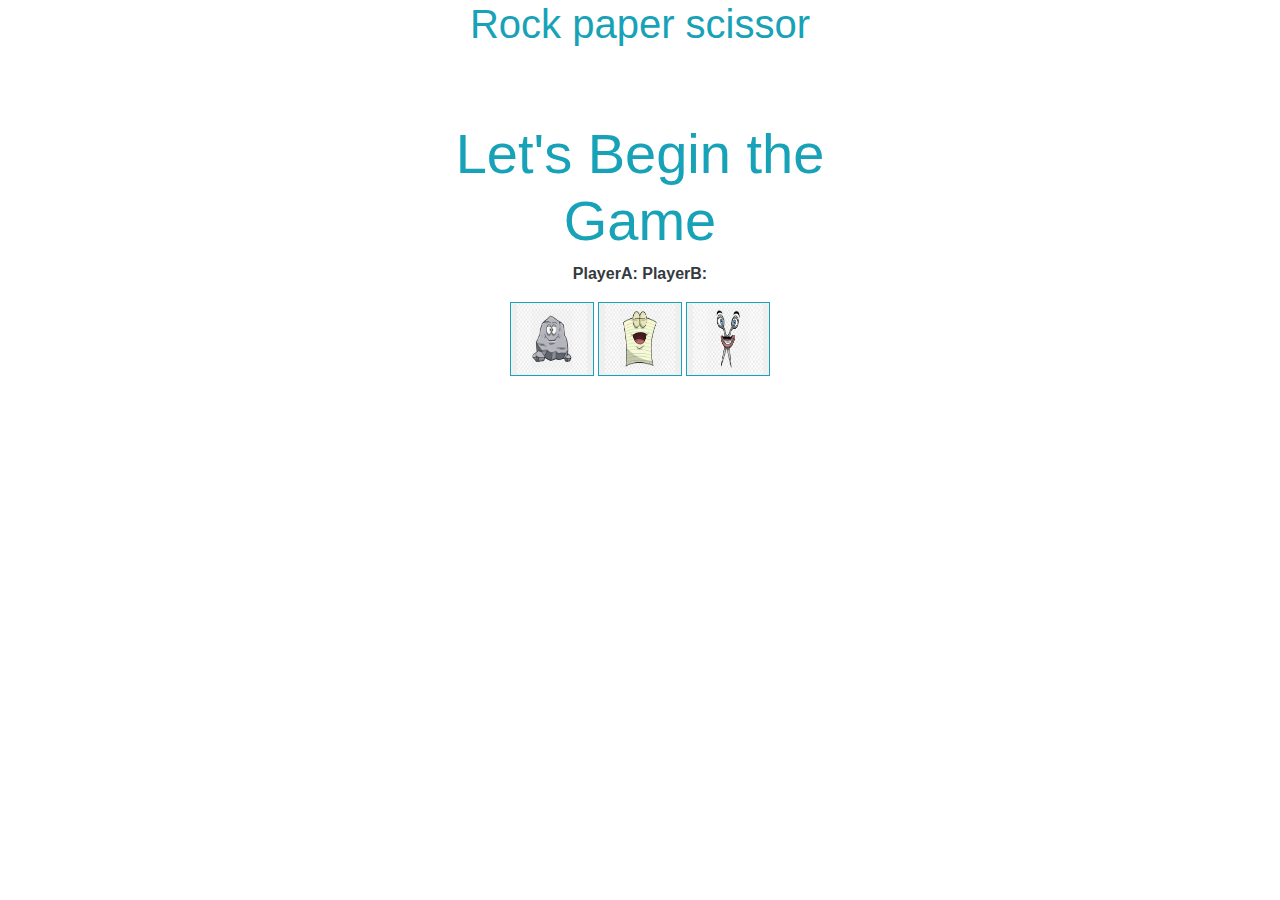
<file: Web/ICP3/Game.html>
<!DOCTYPE html>
<html lang="en">
<!-- Required meta tags -->
<meta charset="utf-8">
<meta name="viewport" content="width=device-width, initial-scale=1, shrink-to-fit=no">

<!-- Bootstrap CSS -->
<link rel="stylesheet" href="https://stackpath.bootstrapcdn.com/bootstrap/4.4.1/css/bootstrap.min.css"
    integrity="sha384-Vkoo8x4CGsO3+Hhxv8T/Q5PaXtkKtu6ug5TOeNV6gBiFeWPGFN9MuhOf23Q9Ifjh" crossorigin="anonymous">

<!--title of the game -->

<head>
    <title>Rock Paper Scissor</title>
    <!--To hide the playagain button-->
    <style>
        #closegame {
            display: none
        };
    </style>
</head>

<!--to link Java script with HTML-->
<script src="Game.js"></script>

<body>
    <!--To display the game name-->
    <div class="GameName text-center text-info ">
        <h1 class=" text-centre font-weight-italic">Rock paper scissor</h1>


        <!--Start the Game-->
        <div class="container text-centre text-info mt-5" ">
            <div class=" row justify-content-md-center ">
                <div class=" game col-md-5 p-3 text-center pt-4" id="Startgame">
                    <!--to display the result text after each game-->
            <h1 class="result text-info font-weight-italic display-4" id="resulttext">Let's Begin the Game </h1>
            <!--To display result of each player after each round-->
            <p>
                <span class="text-dark font-weight-bold">PlayerA: <b id="PlayA"></b></span>
                <span class="text-dark font-weight-bold">PlayerB: <b id="PlayB"></b></span>
            </p>
            <!--Block for selecting the options-->
            <div class="select">
                <button class="Rock border border-info" value="1" onclick="game(value)"><img src="Rock.jpg "
                        width="70px" height="70px"></button>
                <button class="border border-info" value="2" onclick="game(value)"><img src="paper.jpg " width="70px"
                        height="70px"></button>
                <button class="border border-info" value="3" onclick="game(value)"><img src="scissors.jpg" width="70px"
                        height="70px"></button>
            </div>

        </div>
        <!--this block is used to display the playagain and final result of the game-->
        <div class="col-md-5 p-3 text-center pt-5" id="closegame">
            <!--To display the final result-->
            <h1 class="result text-info font-weight-italic display-4" id="resulttext"></h1>
            <!--To display the final results of each player-->
            <p>
                <span class="text-dark  font-weight-italic">PlayerA: <b id="PlayA">0</b></span>
                <span class="text-dark font-weight-italic">PlayerB: <b id="PlayB">0</b></span>
            </p>
            <!--To reload the game again-->
            <button type="button" onClick="window.location.reload();" class="btn-sm btn-info btn-block">Play
                again</button>

        </div>
    </div>

    </div>
    </div>
    </div>

</body>

</html>
</file>
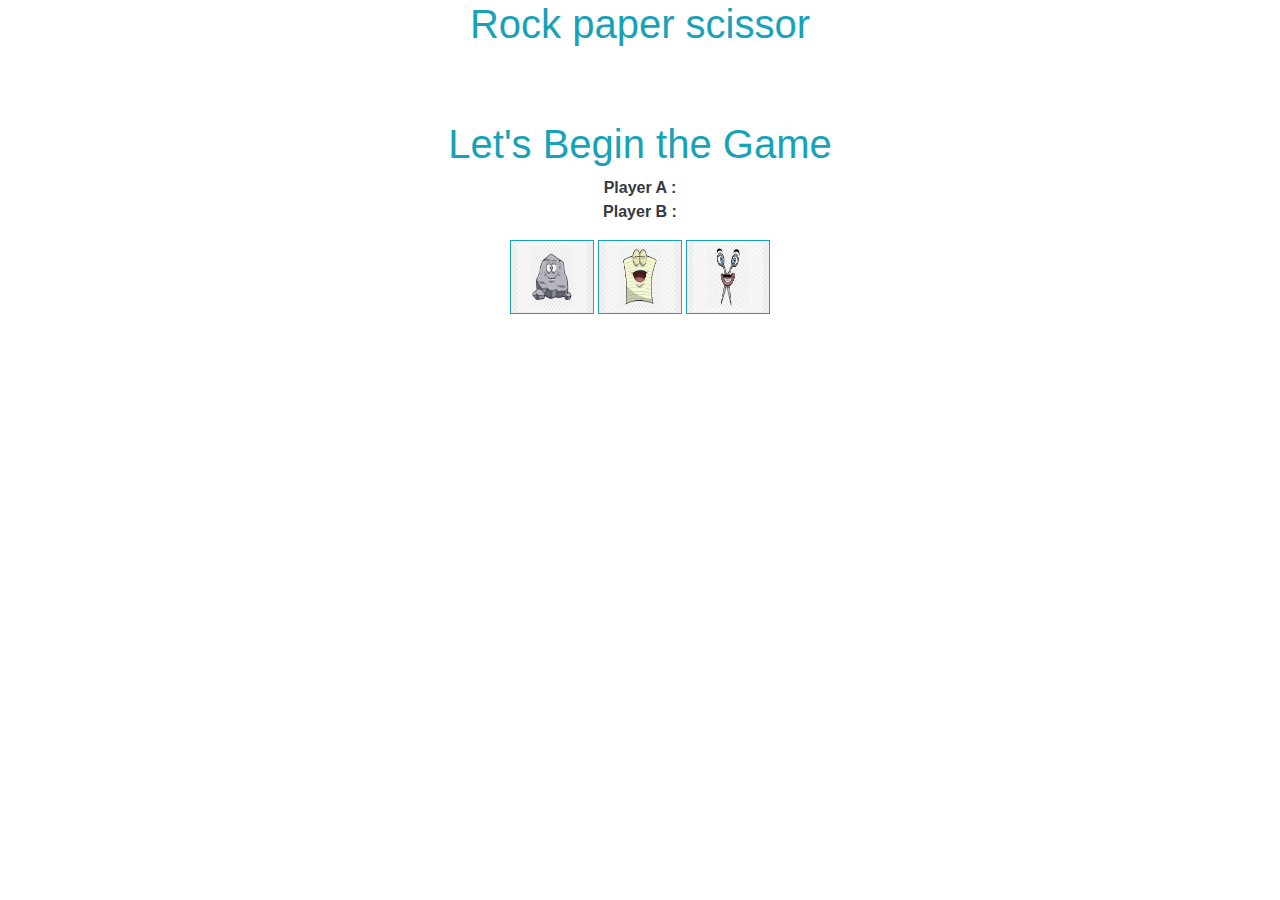
<file: Web/ICP3/Game/Game.html>
<!DOCTYPE html>
<html lang="en">
<!-- Required meta tags -->
<meta charset="utf-8">
<meta name="viewport" content="width=device-width, initial-scale=1, shrink-to-fit=no">

<!-- Bootstrap CSS -->
<link rel="stylesheet" href="https://stackpath.bootstrapcdn.com/bootstrap/4.4.1/css/bootstrap.min.css"
    integrity="sha384-Vkoo8x4CGsO3+Hhxv8T/Q5PaXtkKtu6ug5TOeNV6gBiFeWPGFN9MuhOf23Q9Ifjh" crossorigin="anonymous">

<!--title of the game -->

<head>
    <title>Rock Paper Scissor</title>
    <!--To hide the playagain button-->
    <style>
        #closegame {
            display: none
        };
    </style>
</head>

<!--to link Java script with HTML-->
<script src="Game.js"></script>

<body>
    <!--To display the game name-->
    <div class="GameName text-center text-info ">
        <h1 class=" text-centre font-weight-italic">Rock paper scissor</h1>


        <!--Start the Game-->
        <div class="container text-centre text-info mt-5">
            <div class=" row justify-content-md-center ">
                <div class=" game col-md-5 p-3 text-center pt-4" id="Startgame">
                    <!--to display the result text after each game-->
            <h1 class="result text-info font-weight-italic display-5" id="resulttext">Let's Begin the Game </h1>
            
            <!--To display result of each player after each round-->
            <p>
                <span class="text-dark font-weight-bold">Player A : <b id="PlayA"></b></span>
                <br>
                <span class="text-dark font-weight-bold">Player B : <b id="PlayB"></b></span>
            </p>
            <!--Block for selecting the options-->
            <div class="select">
                <button class="Rock border border-info" value="1" onclick="game(value)"><img src="Rock.jpg "
                        width="70px" height="70px"></button>
                <button class="border border-info" value="2" onclick="game(value)"><img src="paper.jpg " width="70px"
                        height="70px"></button>
                <button class="border border-info" value="3" onclick="game(value)"><img src="scissors.jpg" width="70px"
                        height="70px"></button>
            </div>

        </div>
        <!--this block is used to display the playagain and final result of the game-->
        <div class="col-md-5 p-3 text-center pt-5" id="closegame">
            <!--To display the final result-->
            <h1 class="result text-info font-weight-italic display-4" id="resulttext"></h1>
            <!--To display the final results of each player-->
            <p>
                <span class="text-dark  font-weight-italic">PlayerA: <b id="PlayA">0</b></span>
                <span class="text-dark font-weight-italic">PlayerB: <b id="PlayB">0</b></span>
            </p>
            <!--To reload the game again-->
            <button type="button" onClick="window.location.reload();" class="btn-sm btn-info btn-block">Play
                again</button>

        </div>
    </div>

    </div>
    </div>
    </div>

</body>

</html>
</file>
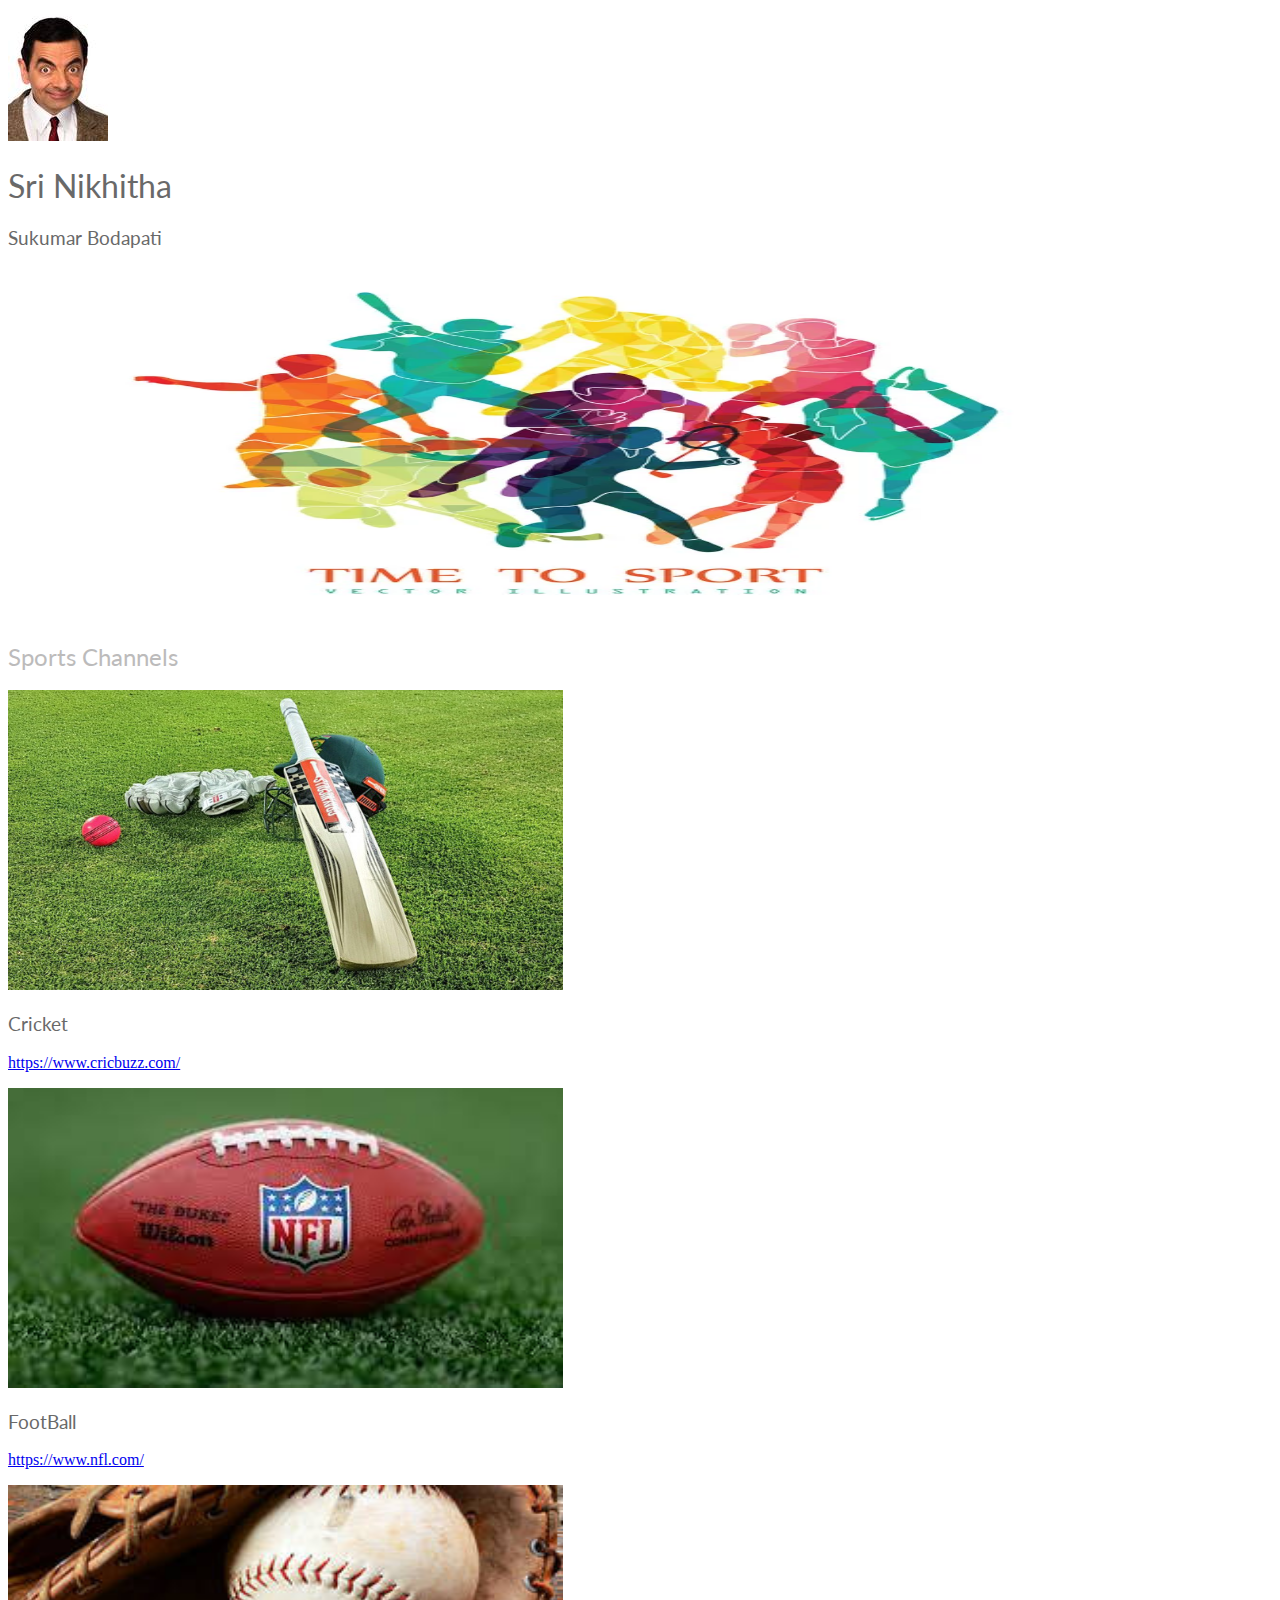
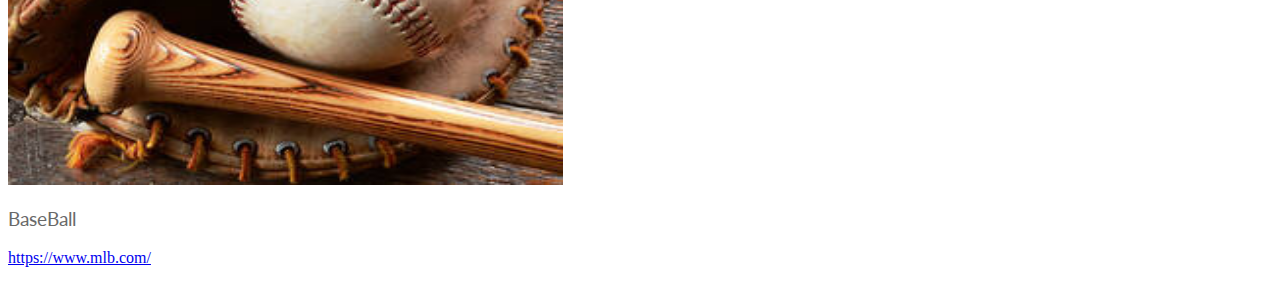
<file: Web/ICP3/RWD/input.html>
<!DOCTYPE html>


<!--
TODO:
1.Enter your name in h1 and designation in h3
2.Replace all the placeholder images with suitable images of the same size reflecting you and your projects.Feel free to use the sample images provided
3.Replace the content of headings App1,App2,App3,App4 with suitable headings of your projects & provide their github links in the corresponding links
4.Make all the elements in the page responsive & align its content as shown in the output sample with the aforementioned using bootstrap

-->

<html lang="en">

<head>
    <title>RWD Task</title>
    <meta content="text/html; charset=windows-1252" http-equiv="Content-Type">
    <link href="https://cdn.jsdelivr.net/npm/bootstrap@5.1.3/dist/css/bootstrap.min.css" rel="stylesheet"
        integrity="sha384-1BmE4kWBq78iYhFldvKuhfTAU6auU8tT94WrHftjDbrCEXSU1oBoqyl2QvZ6jIW3" crossorigin="anonymous">
    <link href='http://fonts.googleapis.com/css?family=Lato:400,700' rel='stylesheet' type='text/css'>
</head>

<body>

    <!-- Created a block using container class -->
    <div class="container">

        <!-- created a class row and added border at the bottom of the row -->
        <div class="row border-5 border-bottom">
            <div class="col-sm-4">
                <img alt="PlaceHolderImage1" class="img-fluid" src="PlaceHolderImages/bean.jpg">
            </div>
            <div class="col-sm-8 text-end mt-5">
                <h1 class="text-uppercase display-5" style="font-family:'Lato', sans-serif; color: #696969;font-weight: 400;">Sri Nikhitha</h1>
                <h3 class="text-uppercase fs-5" style="font-family:'Lato', sans-serif; color: #696969;font-weight: 400;">Sukumar Bodapati</h3>
            </div>
        </div>

        <!-- Set the image in class img-fluid -->
        <div>
            <img alt="PlaceHolderImage2" class="img-fluid" src="PlaceHolderImages/Main.jpg" height="350px" width="1140px">
        </div>

        <!-- Add styling to the text -->
        <div>
            <h2 style="font-family:'Lato', sans-serif; color:#BCBBBB;font-weight: 400;">Sports Channels </h2>
        </div>

        <!-- created a row to set the images and content -->
        <div class="row" height="300px">

            <!-- set the image, text and hyperlink in a column -->
            <div class="col-sm-4 text-center">
                <img alt="PlaceHolderImage3" class="img-fluid" src="PlaceHolderImages/img1.jpg" height="300px"
                    width="555px">
                <h3 class="text-uppercase p-3" style="font-family:'Lato', sans-serif; color: #696969;font-weight: 400;">
                    Cricket</h3>
                <p><a href="https://www.cricbuzz.com" target="_blank">https://www.cricbuzz.com/</a></p>
            </div>

            <!-- set the image, text and hyperlink in a column -->
            <div class="col-sm-4 text-center">
                <img alt="PlaceHolderImage3" class="img-fluid" src="PlaceHolderImages/img2.jpg" height="300px"
                    width="555px">
                <h3 class="text-uppercase p-3" style="font-family:'Lato', sans-serif; color: #696969;font-weight: 400;">
                    FootBall</h3>
                <p><a href="https://www.nfl.com" target="_blank">https://www.nfl.com/</a></p>
            </div>


            <!-- set the image, text and hyperlink in a column -->
            <div class="col-sm-4 text-center">
                <img alt="PlaceHolderImage3" class="img-fluid" src="PlaceHolderImages/img3.jpg" height="300px"
                    width="555px">
                <h3 class="text-uppercase p-3" style="font-family:'Lato', sans-serif; color: #696969;font-weight: 400;">
                    BaseBall</h3>
                <p><a href="https://www.mlb.com/" target="_blank">https://www.mlb.com/</a></p>
            </div>
        </div>
        <!-- end of the container class -->
    </div>
</body>

</html>
</file>
